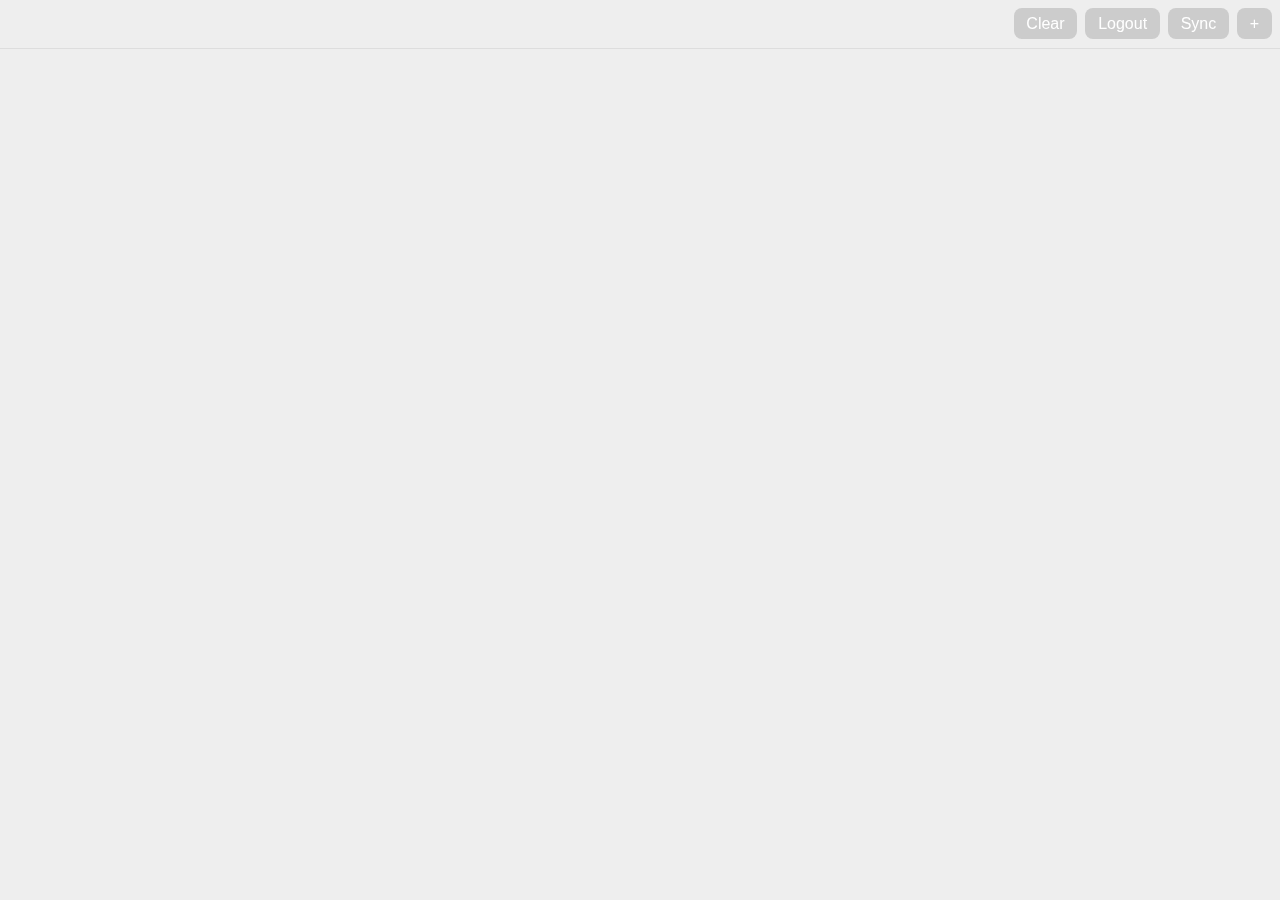
<file: scratch/html5notepad/index.html>
<!DOCTYPE html>
<html lang="en" manifest="cache.manifest.php"> <!-- manifest="cache.manifest.php" --> 
<head>
	<title>Cloud Notepad</title>
	
	<meta charset="utf-8" />
	<!-- <meta http-equiv="pragma" content="no-cache" /> -->

	<meta name="viewport" content="user-scalable=no, width=device-width, initial-scale=1.0, maximum-scale=1.0" />
	<meta name="viewport" content="width=device-width" />   
    <meta name="apple-mobile-web-app-capable" content="yes" />
    <meta name="apple-mobile-web-app-status-bar-style" content="black" />
    
    <link rel="stylesheet" type="text/css" href="js/wysiwym/wysiwym.css" />

	<style>	
		body { font:16px/1.5 arial; background:#eee; margin:0; padding:2em 0; }
		a { text-decoration:none; color:#666; }
		a:hover { color:#000; }
		#entries { position:fixed; padding:1em 0 0 0; left:0; bottom:0; top:1em; float:left; width:100%; }
		#entries nav { margin-top:1em; border-top:1px solid #ddd; }
		#entries a.edit { margin-right:-100em; border-bottom:1px solid #ddd; padding-left:2em; }
		#entries li { position:relative; }
		#entries li:hover { background:#ddd; }
		#entries a.edit:before { content:''; margin:0 -10em -10em -1.3em; display:block; float:left; width:20px; height:13px; background:url('images/icon-doc.png') no-repeat top left; }
		#entries time { float:right; position:absolute; top:0.9em; right:4em; font-size:13px; color:#999; }
		nav ul, nav li { line-height:1.2; display:block; margin:0; padding:0; position:relative; }
		nav a { display:block; padding:0.6em 1em 0.6em 1em; }
		#editor-wrap { display:block; display:block; }
		form {  margin:0 auto; padding:1em 2em; display:none; position:absolute; top:1.9em; left:0; bottom:0; right:0; }
		form input.title { font-family:inherit; font-weight:bold; width:inherit; outline:none; background:transparent; color:#000; border:1px dotted transparent; padding:5px 18px; margin:0; font-size:1em; position:absolute; top:1.3em; left:0; right:0; }
		textarea { width:inherit; color:#333; background:transparent; font:12px/1.6 'Monaco', 'Lucida Console', monospace; outline:none; display:block; margin:0; padding:15px; position:absolute; left:0; right:0; bottom:0; top:35px; border:none; }
		textarea { max-width:580px; } 
		nav a.delete { color:#666; background:#fff; display:none; position:absolute; padding:0.5em; right:1em; top:0.4em; -moz-border-radius:1em; -webkit-border-radius:1em; width:0.6em; height:0.6em; line-height:0.5; text-align:center; }
		nav a.delete:hover { background:#fff; }
		nav li:hover a.delete { display:block; }
		#tools { padding:0.5em 0; position:fixed; line-height:1; top:0; right:0; left:0; z-index:10; }
		#tools a { -webkit-border-radius:0.5em; display:block; float:left; padding:0.36em 0.8em; color:#fff; background:#ccc; text-shadow:none; }
		#tools a:focus { background:#000; }
		#tools a:hover { color:#fff; background:#333; text-shadow:none; }
		#tools li { float:left; margin-right:0.5em; display:block; list-style-type:none; }
		#tools nav { margin-left:0.5em; }
		#inform { display:none; position:fixed; width:10em; padding:0.5em; background:#333; color:#fff; z-index:50; top:0; left:50%; margin-left:-10em; font-size:1em; text-align:center; }
		#tools .clear-localstorage { float:right; }
		#tools #tool-new { float:right; }
		#tools #tool-save { display:none; position:absolute; left:9em; }
		#tools #tool-back { display:none; }
		#tools #tool-sync { float:right; }
		#tools #tool-logout { float:right; }
		#tools #tool-preview { display:none; }
		#credits { position:fixed; bottom:2em; right:2em; float:left; }
		.wysiwym-buttons { position:relative; z-index:30; margin-left:-20px; }
		.wysiwym-help-toggle { display:none; }
		#preview { display:none; position: absolute; z-index:50; padding:5px 10px; border:5px solid #ccc; top:0; left:0; right:0; background:#fff; min-height:70%; }
		#preview nav li { float:right; }
		#preview nav ul { float:right; margin-bottom:-10em; }
		#close-preview a {  }
	</style>
</head>
<body>

<div id="wrap">
	<header id="tools">
		<nav>
			<ul>
				<li id="tool-back"><a href="#index" title="Back">Back</a></li>
				<li id="tool-new"><a href="#new" title="Add New">+</a></li>
				<li id="tool-sync"><a href="#" title="Sync Entries">Sync</a></li>
				<li id="tool-preview"><a href="#preview" title="Preview">Preview</a></li>
				<li id="tool-logout"><a href="#logout" title="Logout">Logout</a></li>
				<li class="clear-localstorage"><a href="#clear" id="clear" title="Clear localStorage">Clear</a></li>
			</ul>
		</nav>
	</header>
	
	<header id="entries">
		<nav>
			<ul><ul>
		</nav>
	</header>
	
	<section id="editor-wrap">
		<form name="editor" id="editor" method="post" action="">
			<input id="entry-id" type="hidden" name="entry-id" value="" />
			<textarea name="entry-content" id="entry-content" placeholder="Content"></textarea>
			<!-- <input type="submit" value="Save" /> -->
		</form>
	</section>
	
	<section id="inform"></section>

	<section id="preview">
		<nav>
			<ul>
				<li id="close-preview"><a href="#close-preview">Close</a></li>
			</ul>
		</nav>
		<div id="preview-content"></div>
	</section>

</div>


<script src="js/jquery.min.js" type="text/javascript"></script>
<script src="js/wysiwym/wysiwym.js" type="text/javascript"></script>
<script src="js/coreyti-showdown/showdown.js" type="text/javascript"></script>
<script src="js/pretty.js" type="text/javascript"></script>


<script type="text/javascript">
jQuery(document).ready(function($) {
	var $index = {};
	
	sync();

	$(window).bind('load hashchange', function () {
    	$('a[href="'+ window.location.hash +'"]').filter(':not(.delete)').trigger('click');
    	console.log($('a[href="'+ window.location.hash +'"]').filter(':not(.delete)'));
    	return false;
	});

	$('textarea').wysiwym(Wysiwym.Markdown, { helpEnabled: false });
	
	$('#entries a.edit').live('click', function(c) {
		//save_entry();
		var $id = $(this).attr('href').replace('#', '');
		var $item = $.parseJSON(localStorage.getItem($id));
		$.each($item, function(key, val) {
			$('#' + key).val(val);
  		});
		$('form').fadeIn();
		$('#tool-save, #tool-back, #tool-preview').show();
		$('#entries, #tool-new').hide();		
	});
	
	$('#entries a.delete').live('click', function(c) {
		if (confirm('Delete "' + $(this).siblings('a').text() + '"?') == true) {
			var $id = $(this).attr('href').replace('#', '');
			localStorage.removeItem($id);
			$index[$id] = { timestamp: 0 };
			localStorage.setItem('index', JSON.stringify($index));
			get_entries();
			if ($('#entry-id').val() == $id) { // we deleted the currently viewed item
				$('#entry-id').val('');
				$('#entry-content').val('');
			}
			sync();
		}
		return false;
	});
	
	$('#tool-new a').click(function(c) {
		$new_id = new Date().getTime() + '';
		$('#entry-id').val($new_id);
		$('#entry-content').val('');
		$('#tool-back').show();
		$('#entries').hide();
		$('form').fadeIn();
	});
	
	$('#tool-back a').click(function() {
		if (window.location.hash !== '#index')
			save_entry();
		get_entries();
		$('form, #tool-back, #tool-preview').hide();
		$('#tool-new, #entries').show();
	});
	
	$('#tool-sync a').click(function() {
		save_entry();
		sync();
	});
	
	var showdown = new Showdown.converter();

	$('#tool-preview a').click(function() {
		var preview_content = showdown.makeHtml($('textarea').val());
		$('#preview-content').html(preview_content);
		$('#preview').fadeIn();
	});
	
	$('#close-preview a').click(function(c) {
		c.preventDefault();
		$('#preview').hide();
	});
		
	$('input, textarea').blur(function() {
		$('form').submit();
	}).focus(function() {
		$('#tool-save').show();
	}).keyup(function(e) {
		if (e.keyCode == 32 || e.keyCode == 13) {
			$('form').submit();
		}
	});
	
	$('form').submit(function() {
		save_entry();
		get_entries();
		return false;
	});
	
	$('#tool-save').click(function(e) {
		e.preventDefault();
		$('form').submit();
		$(this).hide();
	});
	
	function save_entry() {
		var $id = $('#entry-id').val() + '';
		if ($id.length < 1)
			return;
		
		var $title = $('#entry-content').val() + '';
		var $timestamp = new Date().getTime() + ''; // make it a string
		
		$title = showdown.makeHtml($title);
		$title = $($title).text().split('\n\n')[0].substring(0, 20);

		$index[$id] = { timestamp: $timestamp, title: $title }; // set a new version number
		
		console.log('saved:');
		console.log($id);

		localStorage.setItem('index', JSON.stringify($index));
		localStorage.setItem($id, JSON.stringify($('form').formToJSON()));
	}
	
	function sync() {
		if (navigator.onLine) {
			$.post('sync.php', localStorage, function(data) {
				console.log(data);
				localStorage.setItem('index', JSON.stringify(data.index));
				for (k in data.entries) {
					localStorage.setItem(k, JSON.stringify(data.entries[k]));
				}
				inform('Sync Completed!');
				console.log(localStorage);
				get_entries();
			}).error(function() { 
				inform('Sync error'); 
			});
		} else {
			inform("You are offline!");
			get_entries();
		}
	}

	$('#tool-logout a').click(function() {
		$.get('logout.php', null, function() {
			inform('Logout success!');
			$('#wrap').fadeOut('fast');
		}).error(function() { 
			inform('Logout error'); 
		});
		return false;
	});
	
	function get_entries() {
		$index = new Object(JSON.parse(localStorage.getItem('index')));
		if ($index.length < 1)
			$index = {};
		build_entries($index);
	}
	
	function build_entries(data) {
		var $items = [];
		if (data == null) {
			$('#entries ul').html('');
			return;
		}
		$.each(data, function(key, val) {
			var title = val['title'];
			//var timeago = new Date(parseInt(val['timestamp']));
			
			if (title === '')
				title = 'Untitled';
			if (val['timestamp'] !== 0)
				$items.push('<li class="e-' + key + '"><a class="edit" href="#' + key + '">' + title + '</a> <time></time> <a class="delete" href="#' + key + '">-</a></li>');
  		});
  		$('#entries ul').hide().html($items.reverse().join('')).show();
	}
	
	function inform($message) {
		console.log($message);
		$('#inform').html($message).stop().fadeIn().delay(1000).fadeOut('fast');
	}
	
	$('#clear').click(function() {
		localStorage.clear();
		get_entries();
	});

	$.fn.formToJSON = function() {
		var json = {};
		$.map($(this).serializeArray(), function(n, i){
			json[n['name']] = n['value'];
		});
		return json;
	};

});

</script>

<!-- Could Pad HTML5 App by Kaspars Dambis / http://konstruktors.com/cloud-notepad-html5 -->

</body>
</html>
</file>
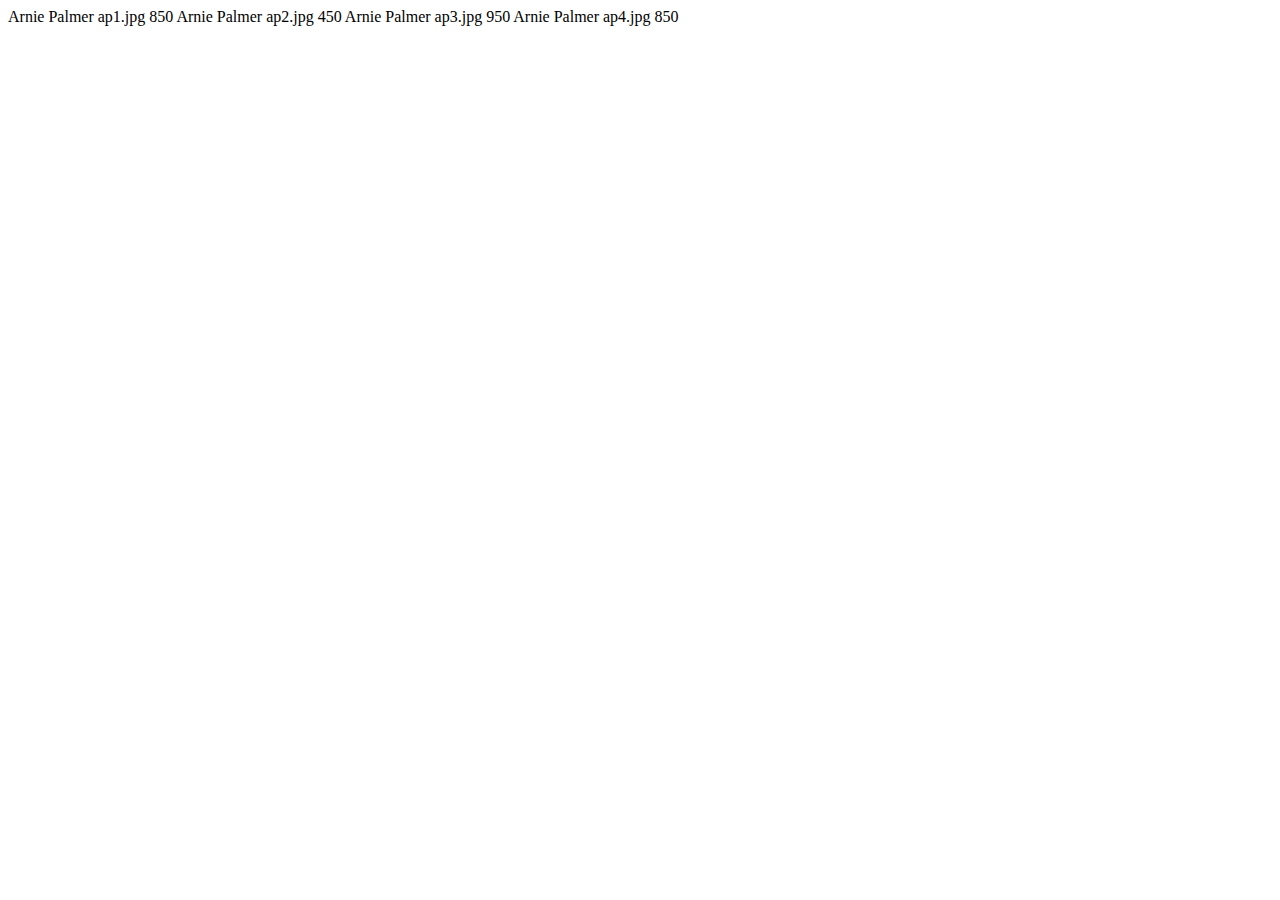
<file: scratch/xml/final/index.htm>
<!doctype html>
<html>
<head>
<meta charset="UTF-8">
<title>Roux Academy: Form Entry</title>
<!--[if lt IE 9]>
<script src="http://html5shiv.googlecode.com/svn/trunk/html5.js"></script>
<![endif]-->
<!--[if lt IE 9]>
<script src="../_scripts/respond.min.js"></script>
<![endif]-->
<!-- <link href="styles/main.css" rel="stylesheet" media="screen, projection"> -->
<meta name="viewport" content="initial-scale=1.0" />
<!-- <link rel="stylesheet" href="styles/base.css" type="text/css"> -->
<script type="text/javascript" src="http://code.jquery.com/jquery-1.10.1.min.js"></script>
<script type="text/javascript">
// $(document).ready(function () {
//     $.ajax({
//         type: "GET",
//         url: "data.xml",
//         dataType: "xml",
//         success: xmlParser
//     });
// });

function xmlParser(xml) {
    $('#load').fadeOut();
    $(xml).find("painting").each(function () {
        $("#container").append('<div class="painting"><img src="images/' + $(this).find("image").text() + '" width="200" height="225" alt="' + $(this).find("title").text() + '" /><br/><div class="title">' + $(this).find("title").text() + '<br/>$' + $(this).find("price").text() + '</div></div>');
        $(".painting").fadeIn(1000);
    });
}
</script>
</head>
<body id="blogPage">
<header class="blogHeader pageHeader">
  <h1>Roux Academy of Art and Design<a href="/index.htm" title="home"></a></h1>
  <nav id="pageNav" class="cf">
    <ul>
      <li><a href="programs/programs.htm" title="programs">Programs</a></li>
      <li><a href="admissions.htm" title="admissions">Admissions</a></li>
      <li><a href="student_portal.htm" title="student portal">Student Portal</a></li>
      <li><a href="campus_portal.htm" title="campus portal">Campus</a></li>
      <li><a href="alumni.htm" title="alumni">Alumni</a></li>
      <li><a href="store/index.php"  title="Roux Academy Store">store</a></li>
      <li><a href="about/about.htm"  title="about Roux Academy">About</a></li>
    </ul>
  </nav>
</header>
<div id="contentWrapper">
  <article id="mainContent">
    <h1>Student Online Exhibition</h1>
    <article class="post">

      <h2>Arnie Palmer's Seaward Exit: Brighton Beach</h2>
      <p>Lorem ipsum dolor sit amet, consectetur adipiscing elit. Praesent non  mauris orci, quis tincidunt sapien. Vestibulum sodales est ut diam  tincidunt non bibendum dui cursus. </p>
    </article>
        <div id="container">
        <div align="center" class="loader"><img src="images/loading.gif" id="load" width="400" height="400" align="absmiddle"/></div>
        </div>
  </article>
  <aside>
    <section class="info">
      <div class="widget">
        <h2>Search</h2>
        <form>
          <input type="search" id="searchField" placeholder="Enter keyword(s)" />
          <input type="submit" name="search" id="search" value="">
        </form>
      </div>
      <div class="widget">
        <h2>Hot Links</h2>
        <ul>
          <li><a href="#">Conference Schedule-At-A-Glance</a></li>
          <li><a href="#">Another Page Title</a></li>
          <li><a href="#">Yet Another Page Title</a></li>
        </ul>
      </div>
      <div class="widget">
        <h2>Archive</h2>
        <ul>
          <li><a href="#">September</a></li>
          <li><a href="#">August</a></li>
          <li><a href="#">July</a></li>
          <li><a href="#">June</a></li>
        </ul>
      </div>
      <div class="widget">
        <h2>Categories</h2>
        <ul>
          <li><a href="#">Conference</a></li>
          <li><a href="#">Events</a></li>
          <li><a href="#">Student Life</a></li>
          <li><a href="#">Zeitgeist</a></li>
        </ul>
      </div>
    </section>
  </aside>
</div>
<footer id="pageFooter" class="cf">
  <nav class="footerNav">
    <section class="col">
      <h3>About Roux Academy</h3>
      <div class="col1">
        <ul>
          <li><a href="_source/mission.htm" title="Our mission">Mission Statement</a></li>
          <li><a href="_source/history.htm" title="school history">School History</a></li>
          <li><a href="_source/accreditation.htm" title="accreditation and affliates">Accreditation &amp; Affiliates</a></li>
          <li><a href="_source/board.htm" title="board members">Board Members</a></li>
        </ul>
      </div>
      <div class="col2">
        <ul>
          <li><a href="_source/faculty.htm" title="faculty and staff">Faculty &amp; Staff</a></li>
          <li><a href="_source/visiting_professors.htm" title="visiting professors">Visiting Professors</a></li>
          <li><a href="_source/museum.htm" title="Maribielle Roux Museum">Marbielle Roux Museum</a></li>
          <li><a href="_source/directions.htm" title="directions">Map &amp; Directions</a></li>
        </ul>
      </div>
    </section>
    <section class="col">
      <h3>Admissions &amp; Programs</h3>
      <div class="col1">
        <ul>
          <li><a href="_source/degrees.htm" title="Degree programs">Degree Programs</a></li>
          <li><a href="_source/catalog.htm" title="course catalog">Course Catalog</a></li>
          <li><a href="_source/fine_art.htm" title="fine art programs">Fine Art Programs</a></li>
          <li><a href="_source/design.htm" title="design concentration">Design Concentration</a></li>
        </ul>
      </div>
      <div class="col2">
        <ul>
          <li><a href="_source/fashion.htm" title="fashion program">Fashion Program</a></li>
          <li><a href="_source/product_design.htm" title="product design">Product Design</a></li>
          <li><a href="_source/continuing_ed.htm" title="Continuing Education">Continuing Education</a></li>
          <li><a href="_source/financial_aid.htm" title="tuition and financial aid">Tuition &amp; Financial Aid</a></li>
        </ul>
      </div>
    </section>
    <section class="col">
      <h3>Student Resources</h3>
      <div class="col1">
        <ul>
          <li><a href="campus.htm" title="Campus information">Campus Information</a></li>
          <li><a href="housing.htm" title="student housing">Student Housing</a></li>
          <li><a href="contact.htm" title="transcript request">Transcript Request</a></li>
          <li><a href="applying.htm" title="application process">Application Process</a></li>
        </ul>
      </div>
      <div class="col2">
        <ul>
          <li><a href="portfolio_review.htm" title="portfolio review">Portfolio Review</a></li>
          <li><a href="conselling.htm" title="career counselling">Career Counselling</a></li>
          <li><a href="internships.htm" title="internship programs">Internship Programs</a></li>
          <li><a href="student_portal.htm" title="student portal login">Student Portal Login</a></li>
        </ul>
      </div>
    </section>
  </nav>
  <p>&copy;Copyright  Roux Academy of Art &amp; Design.  All rights reserved. <a href="_source/privacy.htm" title="privacy statement">Privacy Statement</a> |<a href="_source/legal.htm" title="legal terms"> Legal Terms and Conditions</a> |<a href="_source/disclosures.htm" title="student outcomes and disclosures"> Student Outcomes/Disclosures</a></p>
</footer>
<script type="text/javascript">
request = new XMLHttpRequest();
request.open('GET', 'data.xml', true);

request.onload = function() {
  if (request.status >= 200 && request.status < 400){
    // Success!
     resp = request.responseText;
     document.body.innerHTML=resp;
     console.log("hey");
  } else {
    // We reached our target server, but it returned an error

  }
};

request.onerror = function() {
  // There was a connection error of some sort
};

request.send();
</script>
</body>
</html>
</file>
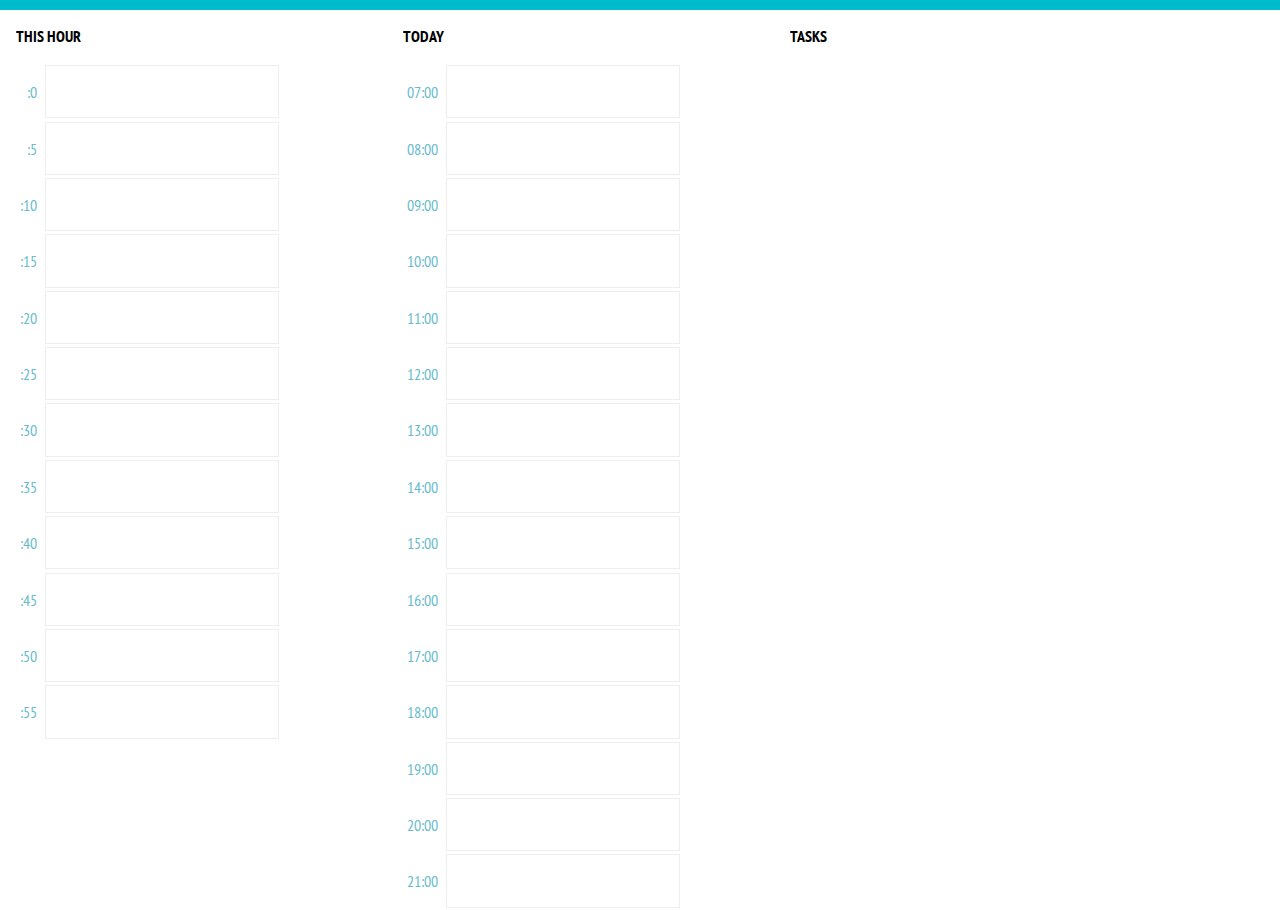
<file: index-5-1.html>
<!-- CODEZ! U looked at em! PUBLIC DOMAIN CC0 -->
<!DOCTYPE HTML>
<html lang="en-US">
<head>
    <meta charset="UTF-8">
    <title>skedu</title>
    <link rel="stylesheet" href="style.css" />
    <link href='http://fonts.googleapis.com/css?family=PT+Sans|PT+Sans+Narrow:700,400' rel='stylesheet' type='text/css'>
    <script type="text/javascript" src="https://js.simperium.com/v0.1/"></script>
    
	<script type="text/javascript" src="js/EventHelpers.js"></script>
	<script type="text/javascript" src="js/DragDropHelpers.js"></script>
</head>
<body>
    <div id="hourbox">
    <h1>THIS HOUR</h1>
    </div>
    
    <div id="todaybox">
    <h1>TODAY</h1>
    </div>
    
    <div id="todobox">
      <h1>TASKS</h1>
      <ul id="todoList">
      </ul>
    </div>
    <div id="sync">
      sync
    </div>
    
   <script type="text/javascript" src="add.js"></script>
   <script type="text/javascript" src="save.js"></script>
   <script type="text/javascript" src="drag.js"></script>
<!-- 	<script type="text/javascript" src="sync.js"></script>-->
   
</body>
</html>
</file>
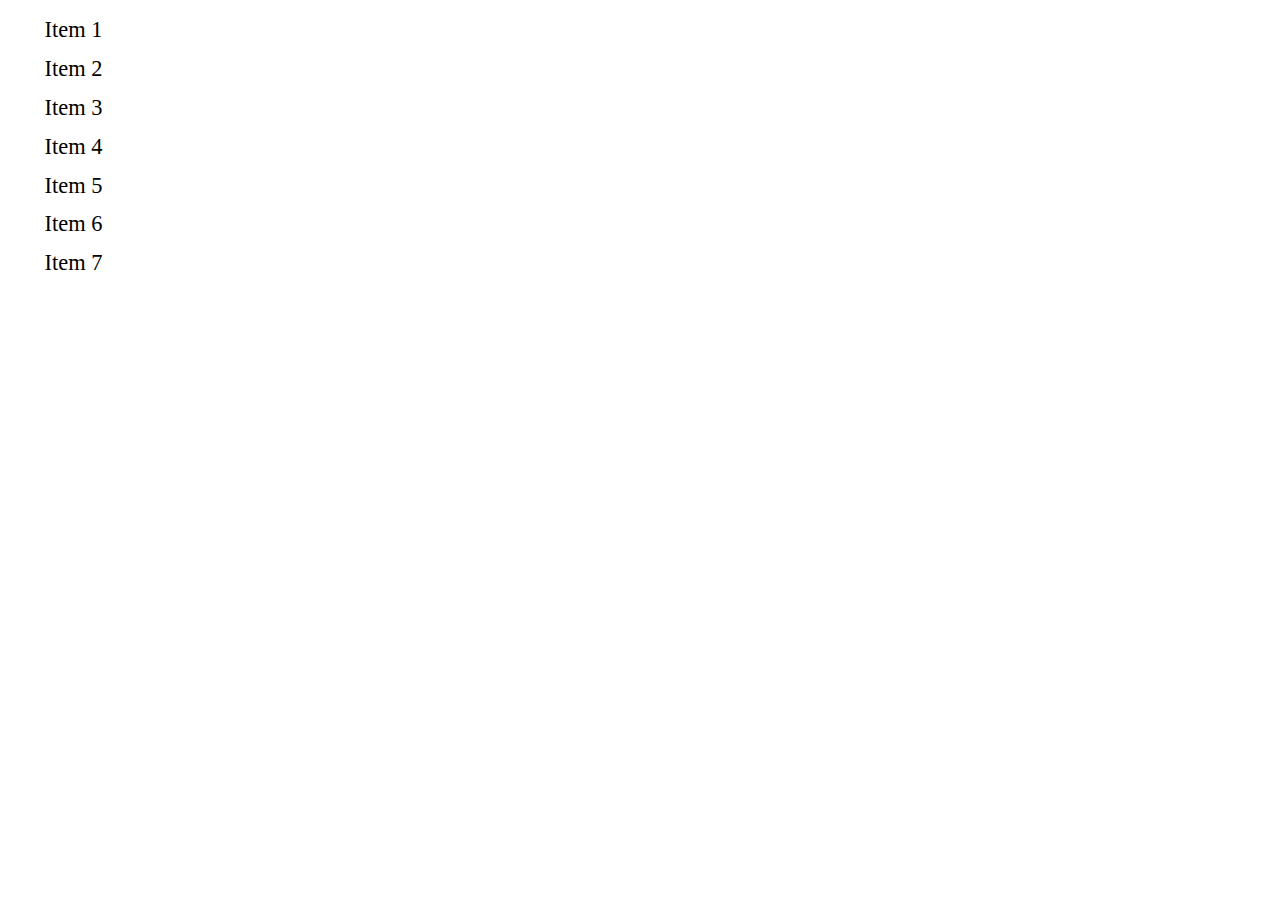
<file: scratch/index-1.html>
<!doctype html>
<html lang="en">
<head>
  <meta charset="utf-8">
  <title>jQuery UI Sortable - Default functionality</title>

  <script type="text/javascript" src="jquery/jquery.js"></script>
  <script type="text/javascript" src="jquery/jquery-ui.js"></script>  
  <style>
  #sortable { list-style-type: none; margin: 0; padding: 0; width: 60%; }
  #sortable li { margin: 0 3px 3px 3px; padding: 0.4em; padding-left: 1.5em; font-size: 1.4em; height: 18px; }
  #sortable li span { position: absolute; margin-left: -1.3em; }
  </style>
  <script>
  $(function() {
    $( "#sortable" ).sortable();
  });
  </script>
</head>
<body>
 
<ul id="sortable">
  <li class="ui-state-default">Item 1</li>
  <li class="ui-state-default">Item 2</li>
  <li class="ui-state-default">Item 3</li>
  <li class="ui-state-default">Item 4</li>
  <li class="ui-state-default">Item 5</li>
  <li class="ui-state-default">Item 6</li>
  <li class="ui-state-default">Item 7</li>
</ul>
 
 
</body>
</html>
</file>
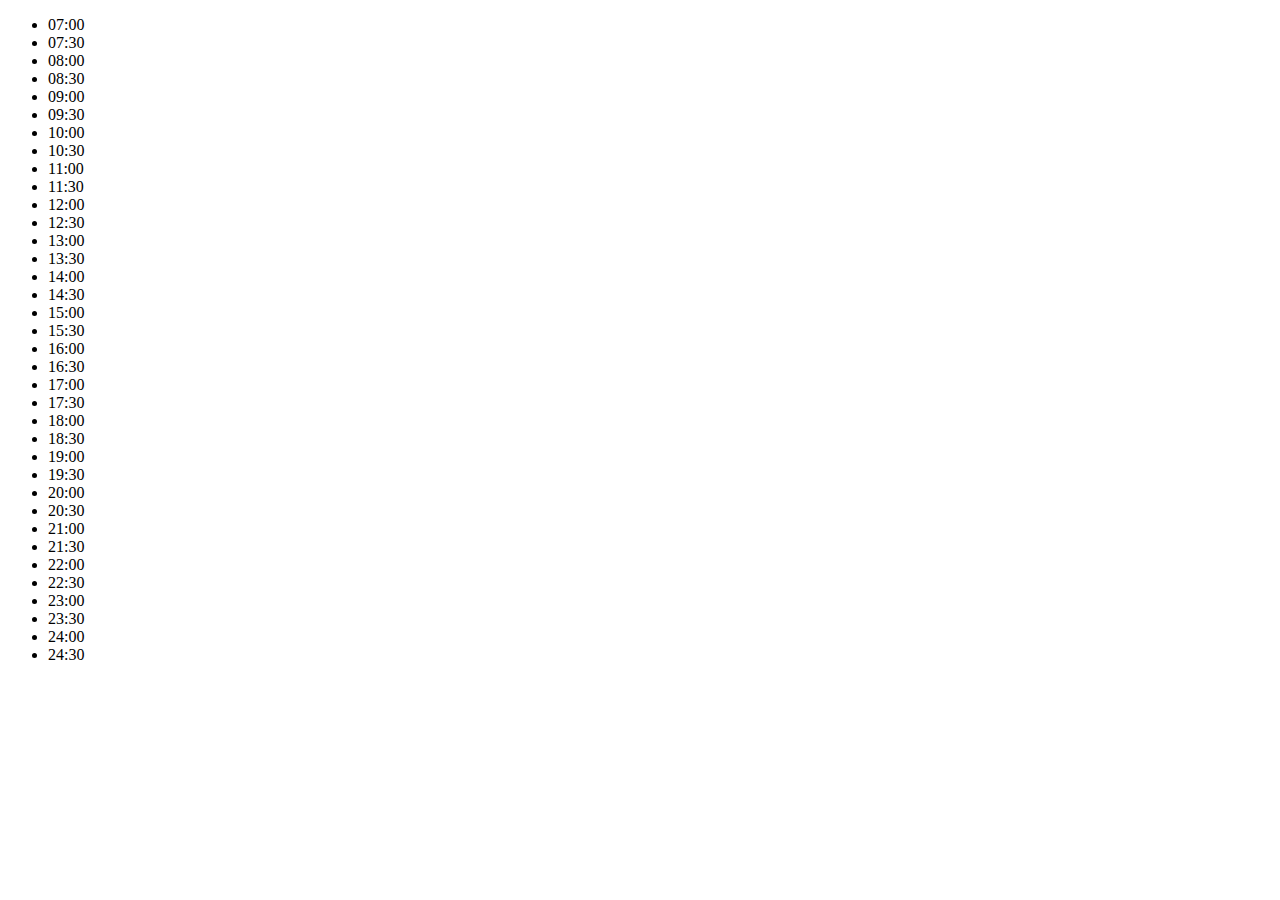
<file: scratch/index-2.html>
<!doctype html>
<html lang="en">
<head>
  <meta charset="utf-8">
  <title>jQuery UI Sortable - Connect lists</title>

  <script type="text/javascript" src="jquery/jquery.js"></script>
  <script type="text/javascript" src="jquery/jquery-ui.js"></script>  

  <style>
/*  body {
    counter-reset:time 6;
  }


  ul {
    float:left;
    border: 1px solid #eee;
    min-height: 20px;
    list-style-type: none;
    margin: 0;
    padding:0;
    width: 120px;
  }
li {
    border: 1px solid #eee;
    min-height: 20px;
  }
*/
  </style>
  <script>
  // $(function() {
  //   $( "#sortable1, .sortable2" ).sortable({
  //     connectWith: ".connectedSortable",
  //
  //   });
  // });
  </script>
</head>
<body>
 
<!-- <ul id="sortable1" class="connectedSortable">
  <li>Item 1</li>
  <li>Item 2</li>
  <li>Item 3</li>
  <li>Item 4</li>
  <li>Item 5</li>
</ul>
  -->
	<div id="schedule">
		<ul>
			<li>hi</li>
		</ul>
	</div>
<!-- <ul>
  <li class="connectedSortable sortable2"></li>
  <li class="connectedSortable sortable2"></li>
  <li class="connectedSortable sortable2"></li>
  <li class="connectedSortable sortable2"></li>

</ul> -->
<script>
var schedule = document.getElementById("schedule");

function displayTimeList() {
	var times ='';
	for (i = 7; i<=9;i++){
		times += '<li>0'+parseInt(i)+':00</li>';
		times += '<li>0'+parseInt(i)+':30</li>';
		
	}
	for (i = 10; i<=24;i++){
		times += '<li>'+parseInt(i)+':00</li>';
		times += '<li>'+parseInt(i)+':30</li>';
		
	}
	var timeTable = '<ul>'+times+'</ul';
	return timeTable
	
}
function init(){
	
	schedule.innerHTML = displayTimeList();

    if (!resume()) {
    }
}

init();
</script>
 
</body>
</html>
</file>
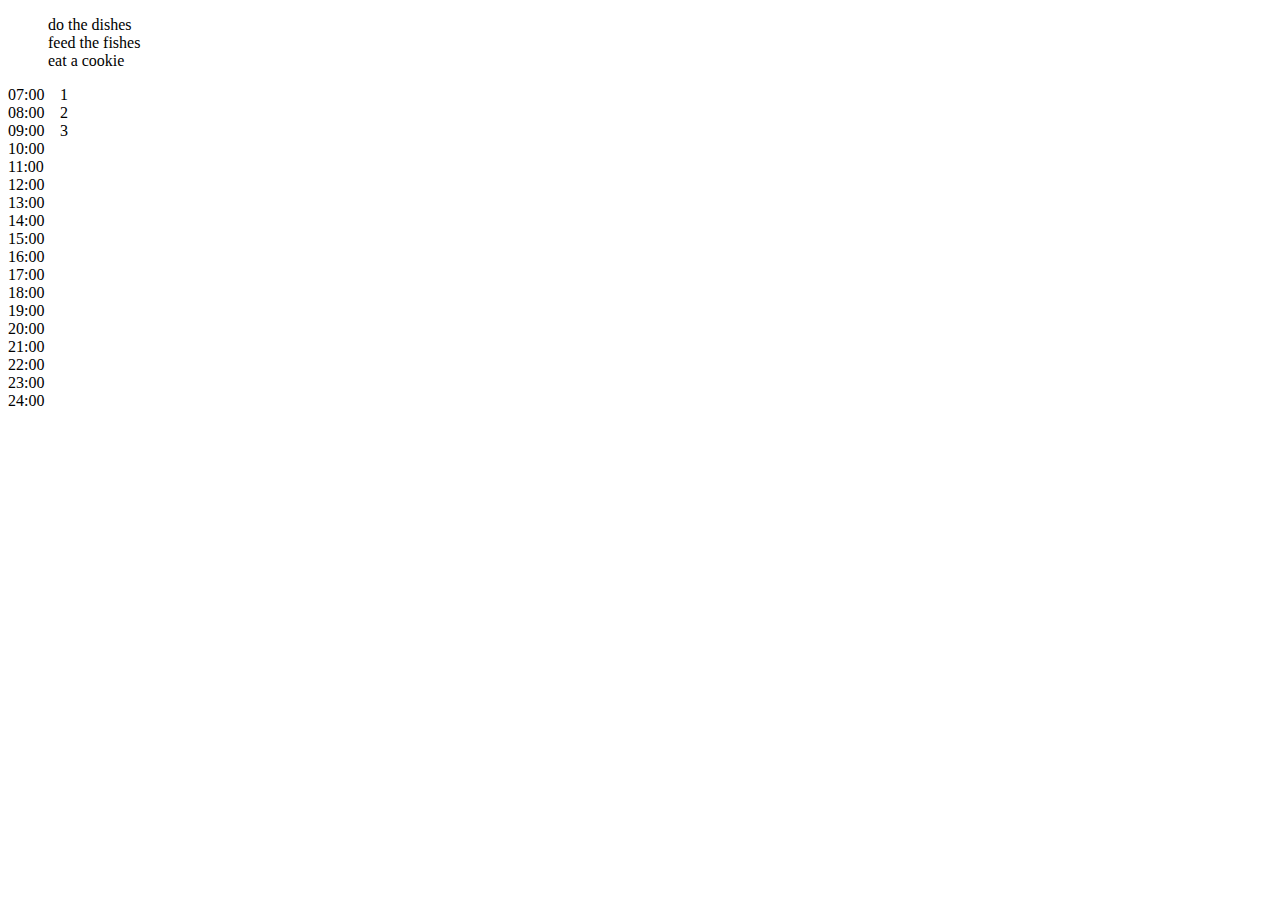
<file: scratch/index-5.html>
<!DOCTYPE HTML>
<html lang="en-US">
<head>
    <meta charset="UTF-8">
    <title></title>
    <style type="text/css">
    /* Prevent the text contents of draggable elements from being selectable. */
    [draggable] {
      -moz-user-select: none;
      -khtml-user-select: none;
      -webkit-user-select: none;
      user-select: none;
      /* Required to make elements draggable in old WebKit */
      -khtml-user-drag: element;
      -webkit-user-drag: element;
    }
    .over {
      background:#999;
    }
    li {
      list-style-type:none;
      width:200px;
    }
    #schedule ol, #schedule ul {
      display:inline-block;
      margin:0;
      padding:0;
      vertical-align:top;
    }
    #schedule ol {
      width:3em;
    }
  </style>
</head>
<body>
    <ul>
      <li draggable>do the dishes</li>
      <li draggable>feed the fishes</li>
      <li draggable>eat a cookie</li>
    </ul>
    
    <div id="schedule">

    
    <ul>
      <li draggable>1</li>
      <li draggable>2</li>
      <li draggable>3</li>
    </ul>
  </div>
   <script type="text/javascript" src="script-5.js"></script>
</body>
</html>
</file>
<file: scratch/html5notepad/js/wysiwym/wysiwym.css>
/*-------------------------------------------------------------
 * Styles for Wysiwym Buttons
 *------------------------------------------------------------- */
div.wysiwym-buttons {
  height: 18px;
}
div.wysiwym-buttons div.button {
  float: left;
  background-image: url(buttons.light.png);
  background-repeat: repeat-x;
  background-position: 0px 0px;
  border-right: 1px solid #aaa;
}
div.wysiwym-buttons div.button.first {
  border-top-left-radius: 3px;
  border-bottom-left-radius: 3px;
  -webkit-border-top-left-radius: 3px;
  -webkit-border-bottom-left-radius: 3px;
  -moz-border-radius-topleft: 3px;
  -moz-border-radius-bottomleft: 3px;
}
div.wysiwym-buttons div.button.last {
  border-right: 0px;
  border-top-right-radius: 3px;
  border-bottom-right-radius: 3px;
  -webkit-border-top-right-radius: 3px;
  -webkit-border-bottom-right-radius: 3px;
  -moz-border-radius-topright: 3px;
  -moz-border-radius-bottomright: 3px;
}
div.wysiwym-buttons div.button span.wrap {
  display: block;
  height: 18px;
}
div.wysiwym-buttons div.button span.text {
  padding: 0px 4px;
  color: #555;
  font-size: 12px;
  font-weight: bold;
  line-height: 16px;
  cursor: default;
  user-select: none;
  -khtml-user-select: none;
  -moz-user-select: none;
  -o-user-select: none;
  -webkit-user-select: none;
}

/*--- Disable Text for all known button types ---*/
div.wysiwym-buttons div.button.bold span.text { display: none; }
div.wysiwym-buttons div.button.italic span.text { display: none; }
div.wysiwym-buttons div.button.link span.text { display: none; }
div.wysiwym-buttons div.button.bulletlist span.text { display: none; }
div.wysiwym-buttons div.button.numberlist span.text { display: none; }
div.wysiwym-buttons div.button.quote span.text { display: none; }
div.wysiwym-buttons div.button.code span.text { display: none; }

/*--- Button Image Offsets (Default) ---*/
div.wysiwym-buttons div.button.bold span.wrap { width: 22px; background-image: url(buttons.light.png); background-position: -1px -54px; }
div.wysiwym-buttons div.button.italic span.wrap { width: 22px; background-image: url(buttons.light.png); background-position: -1px -81px; }
div.wysiwym-buttons div.button.link span.wrap { width: 22px; background-image: url(buttons.light.png); background-position: -1px -106px; }
div.wysiwym-buttons div.button.bulletlist span.wrap { width: 22px; background-image: url(buttons.light.png); background-position: -1px -132px; }
div.wysiwym-buttons div.button.numberlist span.wrap { width: 22px; background-image: url(buttons.light.png); background-position: -2px -158px; }
div.wysiwym-buttons div.button.quote span.wrap { width: 22px; background-image: url(buttons.light.png); background-position: -1px -184px; }
div.wysiwym-buttons div.button.code span.wrap { width: 22px; background-image: url(buttons.light.png); background-position: -1px -211px; }

/*--- Button Images Offsets (Hover) ---*/
div.wysiwym-buttons div.button:hover { background-position: 0px -30px; }
div.wysiwym-buttons div.button.bold:hover span.wrap { background-position: -27px -54px; }
div.wysiwym-buttons div.button.italic:hover span.wrap { background-position: -27px -81px; }
div.wysiwym-buttons div.button.link:hover span.wrap { background-position: -27px -106px; }
div.wysiwym-buttons div.button.bulletlist:hover span.wrap { background-position: -27px -132px; }
div.wysiwym-buttons div.button.numberlist:hover span.wrap { background-position: -28px -158px; }
div.wysiwym-buttons div.button.quote:hover span.wrap { background-position: -27px -184px; }
div.wysiwym-buttons div.button.code:hover span.wrap { background-position: -27px -211px; }


/*-------------------------------------------------------------
 * Styles for Wysiwym Help
 *------------------------------------------------------------- */
a.wysiwym-help-toggle {
  float: left;
  font-size: 10px;
  line-height: 18px;
}
div.wysiwym-help {
  clear: left;
  float: left;
  padding: 0px 5px;
  line-height: 18px;
  font-size: 10px;
  background-color: #eee;
  border-radius: 4px;
  -moz-border-radius: 4px;
  -webkit-border-radius: 4px;
}
div.wysiwym-help td,
div.wysiwym-help th {
  color: #666;
  border-bottom: 1px dotted #ddd;
}

div.wysiwym-help tr:last-child td,
div.wysiwym-help tr:last-child th {
  border-width: 0px;
}
div.wysiwym-help th {
  padding-right: 10px;
  text-align: left;
  color: #777;
}
</file>
<file: scratch/xml/final/styles/main.css>
/* CSS Document */

/*copyright lynda.com 2012
feel free to use these styles as you wish
attribution would be nice, but not required
*/

/* roux academy color palette
#FBAE2C     rgb(251, 174, 44)  ORANGE
#B683BA      rgb(182, 131, 186)  LIGHT LAVENDER
#A858A3    rgb(168, 88, 163)  DARK LAVENDER
#0263AE    rgb(173, 169, 130)  DARK TAN
#D8D5BC   rgb(2, 99, 174)  DARK BLUE
#F9E482   rgb(249, 228, 130)  LIGHT YELLOW
#BFBFBF rgb(191, 191, 191) LIGHT GRAY
#414042    rgb(65, 64, 66)  DARK GRAY
*/
/*Font declarations*/
@font-face {
    font-family: 'Bitter';
    src: url('fonts/Bitter-Regular-webfont.eot');
    src: url('fonts/Bitter-Regular-webfont.eot?#iefix') format('embedded-opentype'),
         url('fonts/Bitter-Regular-webfont.woff') format('woff'),
         url('fonts/Bitter-Regular-webfont.ttf') format('truetype'),
         url('fonts/Bitter-Regular-webfont.svg#BitterRegular') format('svg');
    font-weight: normal;
    font-style: normal;
}
@font-face {
    font-family: 'Bitter';
    src: url('fonts/Bitter-Italic-webfont.eot');
    src: url('fonts/Bitter-Italic-webfont.eot?#iefix') format('embedded-opentype'),
         url('fonts/Bitter-Italic-webfont.woff') format('woff'),
         url('fonts/Bitter-Italic-webfont.ttf') format('truetype'),
         url('fonts/Bitter-Italic-webfont.svg#BitterItalic') format('svg');
    font-weight: normal;
    font-style: italic;
}
@font-face {
    font-family: 'Bitter';
    src: url('fonts/Bitter-Bold-webfont.eot');
    src: url('fonts/Bitter-Bold-webfont.eot?#iefix') format('embedded-opentype'),
         url('fonts/Bitter-Bold-webfont.woff') format('woff'),
         url('fonts/Bitter-Bold-webfont.ttf') format('truetype'),
         url('fonts/Bitter-Bold-webfont.svg#BitterBold') format('svg');
    font-weight: bold;
    font-style: normal;
}
@font-face {
    font-family: 'DroidSans';
    src: url('fonts/DroidSans-webfont.eot');
    src: url('fonts/DroidSans-webfont.eot?#iefix') format('embedded-opentype'),
         url('fonts/DroidSans-webfont.woff') format('woff'),
         url('fonts/DroidSans-webfont.ttf') format('truetype'),
         url('fonts/DroidSans-webfont.svg#DroidSansRegular') format('svg');
    font-weight: normal;
    font-style: normal;
}
@font-face {
    font-family: 'DroidSans';
    src: url('fonts/DroidSans-Bold-webfont.eot');
    src: url('fonts/DroidSans-Bold-webfont.eot?#iefix') format('embedded-opentype'),
         url('fonts/DroidSans-Bold-webfont.woff') format('woff'),
         url('fonts/DroidSans-Bold-webfont.ttf') format('truetype'),
         url('fonts/DroidSans-Bold-webfont.svg#DroidSansBold') format('svg');
    font-weight: bold;
    font-style: normal;
}
/*Global styles -----------------------------------------------------------------------------------------------------------*/

/*limited reset*/
html, body, div, section, article, aside, header, hgroup, footer, nav, h1, h2, h3, h4, h5, h6, p, blockquote, address, time, span, em, strong, img, ol, ul, li, figure, canvas, video, th, td, tr {
	margin: 0;
	padding: 0;
	border: 0;
	vertical-align:baseline;
	font: inherit;
}

/*html5 display rule*/
address, article, aside, canvas, details, figcaption, figure, footer, header, hgroup, nav, menu, nav, section, summary {
	display: block;
}
html {
	background: rgb(65, 64, 66);
}
body {
	font: 100% DroidSans, Arial, Helvetica, sans-serif;
	line-height: 1.5;
	font-weight:normal;
	font-style:normal;
}
article {
	clear: both;
	margin-bottom: 3px;
}
a {
	color: white;
	text-decoration: none;
}
a:hover {
	background: url("../images/diag_pattern.png");
}
p {
	margin-bottom: 1em;
}
strong {
	font-weight: bold;
}
em {
	font-style: italic;
}
/* Global classes */

/*micro-clearfix by Nicolas Gallagher http://nicolasgallagher.com/micro-clearfix-hack/*/
/* For modern browsers */
.cf:before,
.cf:after {
    content:"";
    display:table;
}
.cf:after {
    clear:both;
}
/* For IE 6/7 (trigger hasLayout) */
.cf {
    zoom:1;
}
.cr {
	clear: right;
}
.cl {
	clear: left;
}
.cb {
	clear: both;
}
.nrm {
	margin-right: 0;
}
.orange {
	text-transform: uppercase;
	color: rgb(251, 174, 44);
	font-weight: bold;
}
.blue {
	text-transform: uppercase;
	color: rgb(2, 99, 174);
	font-weight: bold;
}
.lavender {
	text-transform: uppercase;
	color: rgb(168, 88, 163);
	font-weight: bold;
}
.more {
	display: block;
}
/*layout styles*/ 
body {
	width: 960px;
	position: relative;
	margin: 0 auto;
}
article#mainContent {
	float: left;
	background: white;
	width: 607px;
	margin-top: 3px;
	padding: 16px;
}
article#spotlight {
	margin-bottom: 0;
}
aside {
	float: right;
	width: 318px;
}
footer {
	clear: both;
}

/*Header styles*/
.pageHeader h1{
	width: 160px;
	height: 150px;
	text-indent: -9000em;
	position: absolute;
	top: 0px;
	left: 0px;
	background: black url("../images/ralogo.png") no-repeat;
	z-index: 5;
	margin: 0;
}
.pageHeader h1 a {
	display: block;
	width: 160px;
	height: 150px;
	margin: 0;
}

/*Nav styles*/
.pageHeader nav {
	background: rgba(35, 31, 32, .8);
	height: 45px;
	width: 800px;
	position: absolute;
	top: 0px;
	left: 160px;
}
.pageHeader ul {
	list-style: none;
	margin-left: 32px;
}
.pageHeader li {
	float: left;
	margin-right: 55px;
}
.pageHeader a {
	color: white;
	text-decoration: none;
	line-height: 45px;
	font-size: .9em;
	text-transform: lowercase;
}
.pageHeader a:hover {
	color: rgb(251, 174, 44);
	background: none;
}
/*page-specific header styles*/
.homeHeader {
	height: 388px;
	background: url("../images/main_back.jpg") no-repeat;
}
.programHeader {
	height: 192px;
	background: url("../images/design.jpg") no-repeat;
}
.aboutHeader {
	height: 192px;
	background: url("../images/accent2.jpg") no-repeat;
}
.graphicHeader {
	height: 192px;
	background: url("../images/accent3.jpg");
}
.requestHeader {
	height: 192px;
	background: url("../images/accent1.jpg") no-repeat;
}
.errorHeader {
	height: 192px;
	background: url("../images/accent4.jpg") no-repeat;
}
.blogHeader {
	height: 192px;
	background: url("../images/blog_header01.jpg") no-repeat;
}
p.branding {
	background: rgba(35, 31, 32, .8);
	text-align: right;
	margin-top: 32px;
	width: 200px;
	padding: 1.2em 1em;
	color: white;
	float: right;
	font-family: Bitter, Georgia, Times, "Times New Roman", serif;
	font-size: 1.27em;
	line-height: 1.6;
}
p.branding a {
	color: rgb(249, 228, 130);
	line-height: normal;
	text-transform: capitalize;
}
/*info section styles*/
section.info {
	width: 318px;
	margin: 3px 3px 0 0;
	float: left;
	/* [disabled]background: white; */
}
section.info h2 {
	color: white;
	background: url("../images/diag_pattern.png");
	line-height: 45px;
	padding-left: .6em;
	font-family: Bitter, Georgia, Times, "Times New Roman", serif;
	font-size: 1.6em;
	font-weight: 100;
}
section.info img {
	display: block;
	margin: 0 auto 2em;
}
section.info p, section.info ul {
	margin: 0 1.2em 1em;
	list-style: none;
}
section.info li {
	margin-bottom: .8em;
	font-size: .9em;
}
section.info li a {
	display: block;
	background-color: #FBAE2C;
}
section.info li a:hover {
	/* [disabled]background: url("../images/diag_pattern.png"); */
}

section.info .date {
	font-weight: bold;
	color: white;
	display: block;
}
section.info ul {
	margin-top: 16px;
}
/*collapsible  containers*/
section.condense {
	max-height: 308px;
	overflow: hidden;
	position: relative;
	-webkit-transition: max-height 0.75s ease 0s;
	-moz-transition: max-height 0.75s ease 0s;
	-ms-transition: max-height 0.75s ease 0s;
	-o-transition: max-height 0.75s ease 0s;
	transition: max-height 0.75s ease 0s;
}
section.condense:hover {
	max-height: 999px;
}
section.condense:after {
	content: " ";
	background: url("../images/hover.png") no-repeat right top;
	width: 30px;
	height: 45px;
	position: absolute;
	right: 0px;
	top: 0px;
}
section.condense:hover:after {
	background-position: right bottom;
}
/*specific container styles*/
section.spotlight {
	background: rgb(168, 88, 163);
}
section.show {
	background: rgb(251, 174, 44);
}
section.events {
	background: rgb(2, 99, 174);
	margin-right: 0;
}
section.alumni, section.academic {
	background: rgb(251, 174, 44);
	margin-right: 0;
}
section.connect {
	/* [disabled]background: rgb(168, 88, 163); */
	margin-right: 0;
}
.connect ul {
	list-style: none;
	margin: 0;
}
section.connect li {
	float: left;
	margin: 16px 0;
	margin-right: 32px;
}
.connect li a{
	display: block;
	width: 45px;
	height: 45px;
	text-indent: -999em;
}
.connect li:last-child  {
	margin-right: 0;
}
a.twitter {
	background: url("../images/icon_twitter.png") no-repeat;
}
a.google {
	background: url("../images/icon_google.png") no-repeat;
}
a.facebook {
	background: url("../images/icon_facebook.png") no-repeat;
}
a.linked {
	background: url("../images/icon_linked.png") no-repeat;
}
section.find {
	background: rgb(2, 99, 174);
	margin-right: 0;
}
section.find a:hover {
	color: rgb(251, 174, 44);
}
/*main article styles*/
article h1 {
	font-family: Bitter, Georgia, "Times New Roman", Times, serif;
	font-weight: bold;
	font-size: 2.8em;
	color: rgb(168, 88, 163);
	margin-bottom: .5em;
}
article h2 {
	font-family: Bitter, Georgia, Times, "Times New Roman", serif;
	font-size: 1.5em;
	color: rgb(65, 64, 66);
	margin-bottom: .5em;
	clear: both;
}
article h3 {
	font-family: Bitter, Georgia, Times, "Times New Roman", serif;
	font-size: 1.2em;
	color: rgb(251, 174, 44);
	font-weight: bold;
	margin-bottom: 0;
}
article a {
	color: rgb(2, 99, 174);
}
article a:hover {
	color: rgb(251, 174, 44);
}
article .more {
	color: rgb(2, 99, 174);
	text-align: right;
	font-weight: bold;
}
article a.more:hover {
	color: rgb(251, 174, 44);
	background: none;
}
#mapCanvas {
	border: 2px solid rgb(65,61,62);
	margin-bottom: 2em;
}
.address {
	float: right;
}
ul.links {
	list-style: none;
	margin: 0;
	padding 0;
}
ul.links li {
	margin-bottom: 1em;
}
/*table styles*/
article table {
	width: 100%;
	border-collapse: collapse;
	border: 3px solid white;
	margin-bottom: 1em;
}
article th {
	background: rgb(65, 62, 61);
	color: white;
	padding: .6em 1em .3em;
	text-align: left;
	border-bottom: 3px solid white;
}
article th:first-child {
	width: 75%;
}
article tr {
	background: rgb(251, 174, 44);
	vertical-align: central;
}
article tr:nth-child(even) {
	background: rgb(249, 228, 130);
}
article td {
	border-left: 3px solid white;
	padding: .4em 1em;
}
article td:nth-child(even) {
	font-weight: bold;
	text-align: center;
}
/*spotlight gallery styles */
img.student {
	display: block;
	float: right;
}
div.student {
	background: white;
	width: 670px;
	height: 125px;
	padding: 65px 32px 0 0;
	text-align: right;
	margin-bottom: 3px;
}
div.student h1 {
	margin-bottom: .2em;
}
div.student p {
	color: rgb(191, 191, 191);
	text-transform: uppercase;
	font-size: 1.5em;
}
div.artwork {
	float: left;
	margin-right: 3px;
	margin-bottom: 3px;
	background: rgb(120, 120, 120);
	padding: 12px 12px 0 12px;
}
div.nrm {
	margin-right: 0;
}
div.artwork img {
	display: block;
	margin: 0;
	padding: 0;
}
div.artwork p {
	line-height: 32px;
	background: url("../images/diag_pattern.png");
	color: white;
	font-size: .8em;
	text-align: right;
	padding: 0;
	margin:0;
}
p.statement {
	background: rgb(251, 174, 44);
	color: white;
	width: 475px;
	height: 175px;
	margin: 0;
	float: left;
	padding: 16px;
	font-size: .9em;
	line-height: 1.7;
}
p.quote {
	font-family: Bitter, Georgia, "Times New Roman", Times, serif;
	font-size: 1.58em;
	line-height: 1.6;
	padding: 16px;
	background: white;
	float: left;
	width: 285px;
	height: 368px;
	text-align: center;
	margin-bottom: 0;
	color: rgb(120, 120, 120);
}
/*form styles*/
fieldset {
	border: none;
	border-bottom: 1px solid rgb(2, 99, 174);
	margin-bottom: 1em;
	width: 486px;
}
fieldset:last-child {
	border: none;
}
legend {
	font-family: Bitter, Georgia, "Times New Roman", Times, serif;
	font-size: 1.4em;
	color: rgb(251, 174, 44);
}
form {
	margin-top: 2em;
	text-align: right;
	margin-right: 80px;
}
form ul {
	list-style: none;
	padding: 0;
	margin: 0;
}
form li {
	margin: 0;
	margin-bottom: 1em;
	padding: 0;
	font-size: .9em;
}
.study li {
	margin-bottom: 2em;
}
li.group {
	margin-bottom: 0;
	font-weight: bold;
	font-size: .8em;
}
label.text {
	display: block;
}
input,
input[type="text"], input[type="email"], input[type="search"],textarea, select {
	border: none;
	background-color: rgb(249, 228, 130);
	padding: .5em;
	font-size: 1em;
}
#blogPage input[type="search"] {
	width: 246px;
	margin-left: 1em;
	margin-top: 1em;
}
textarea {
	height: 128px;
}
input:focus, textarea:focus {
	border: 2px solid rgb(168, 88, 163);
}
input[type="submit"] {
	background: url("../images/search.png") no-repeat center center;
	border: none;
	cursor: pointer;
	width: 35px;
	height: 35px;
	padding: 0;
	margin-top: -10px;
	vertical-align: bottom;
}
select {
	width: 328px;
}
select[multiple]{
	height: 162px;
}
/*footer styles	*/
footer#pageFooter {
	background: rgb(249, 228, 130);
	color: rgb(65, 64, 66);
	padding: 32px 0 16px;
}
footer h3 {
	font-family: Bitter, Georgia, Times, "Times New Roman", serif;
	text-transform: uppercase;
	font-size: 1em;
	text-align: center;
	margin-bottom: 1em;
}
footer p {
	font-size: .7em;
	text-align: center;
	clear: both;
}
footer p a{
	color: rgb(65, 64, 66);
	text-decoration: underline;
}
footer ul a{
	color: rgb(65, 64, 66);
}
footer a:hover {
	color: rgb(2, 99, 174);
}
footer .col {
	float: left;
	width: 286px;
	border-right: 2px solid rgba(191, 191, 191, .8);
	margin-bottom: 1em;
	padding-left: 32px;
}
footer .col:last-child {
	border: none;
}
footer ul {
	list-style: none;
	margin: 0;
	padding: 0;
	font-size: .6em;
}
footer li {
	margin-bottom: 1em;
}
footer .col1 {
	float: left;
	width: 130px;
}
footer .col2 {
	float: right;
	width: 130px;
}
.alignleft {
	float: left;
	padding-right: 15px;
	padding-bottom: 5px;	
}
.alignright {
	float: right;
	padding-left: 15px;
	padding-bottom: 5px;	
}
#blogPage #contentWrapper {
	background: url("../images/blog_content_bg.png") repeat-y left top;
	width: 960px;
	overflow: hidden;
}
#blogPage aside ul {
	margin: 1em 1.2em 1em;
	padding-left: 0.6em;
}
#blogPage aside ul li {
	list-style: square;
	margin-bottom: 0px;
	color: #fff;
}
#blogPage .widget {
	padding-bottom: 80px;
}
#blogPage aside a {
	display: block;
}
#blogPage aside a:link, #blogPage aside a:visited {
	background: #A858A3;
	color: #FFF;
}
#blogPage aside a:hover, #blogPage aside a:active {
	background: url("../images/diag_pattern.png");
	color: #FBAE2C;
}
/* Phone */
@media screen and (max-width: 320px) {
	body, #outerWrapper {
		width: 300px;
	}
	.blogHeader {
		background: none;	
	}
	.pageHeader nav {
		width: 160px;	
		background: none;	
	}
	.pageHeader ul {
		margin-left: 40px;	
	}
	.pageHeader li {
		float: none;
		margin-right: 0;	
	}
	.pageHeader a {
	line-height: 25px;
	}
	#blogPage #contentWrapper {
		background: none;
		width: 300px;	
	}
	article#mainContent {
		width: 300px;
		padding: 16px 5px;	
	}
	article h1 {
		font-size: 1.8em;	
	}
	section.info {
	background-color: rgba(168,88,163,1);
	}
	aside {
	float: none;
	width: 300px;
	}
	footer .col {
		padding-left: 20px;	
	}
}
/* Tablet */
@media screen and (min-width: 321px) and (max-width: 768px) {
	body {
		width: 768px;
	}
	.pageHeader nav {
		width: 600px;	
	}

	#blogPage #contentWrapper {
		background-position: -192px top;
		width: 768px;
	}
	article#mainContent {
		width: 415px;
	}
	article h1 {
		font-size: 2.4em;	
	}

	.pageHeader li {
		margin-right: 25px;	
	}
	footer .col {
		float: none;
		border-right: none;
		margin: 0 auto;
	}
	footer p {
		padding-top: 20px;	
	}

}

div.painting {
    float: left;
    margin-right: 18px;
}
div.painting p {
	text-align: center;
}
div.lastOne {
	margin-right: 0;	
}
[draggable=true] {
	cursor: move;
}
#favorites {
	height:100%;
}
#container {
	margin: 10px auto;
	width: 450px !important;	
}
#favorites p {
	font-size: 36px;
	color: #999;
	text-align: center;
	padding: 15px 30px;
	border: 6px dashed #999;
	margin-top:  1em;
}
.painting {
	float: left;
	width: 200px;
	margin-bottom: 20px;	
}
</file>
<file: scratch/xml/final/styles/base.css>
a,
a:link {
    outline: none;
}
#container h1 {
    font-weight: 100;
    font-size: 72px;
    margin: 20px 0;
}
#container {
    width: 580px;
    text-align: center;
    margin: 20px auto;
}
#container input {
	width: 300px;
	padding: 5px;
	margin-right: 10px;
	font-size: 24px;
}
#container input[type="range"] {
	width: 265px;
}
#container input[type="submit"] {
	height: 56px;
	padding: 10px;
	border: 1px solid #333;
	background-color: #ccc;
	font-size: 24px;
	cursor: pointer;
	outline: none;
	width: auto;
	background: none;
	margin-top: 15px;
}
#container ul {
    margin: 15px auto 0;
    padding: 0;
    width: 545px;
}
#container ul li {
    list-style-type: none;
    font-size: 24px;
    cursor: move;
    background-color: #efefef;
    margin-bottom: 5px;
    padding: 10px;
    text-align: left;
}
#container ul li span {
    cursor: text;
}
#container ul li a,
#container ul li a:link {
    float: right;
    display: none;
    text-decoration: none;
    color: #f03;
}
#container ul li a:hover {
    text-decoration: underline;
}
</file>
<file: style.css>
html{
  height:100%; overflow:hidden;
}

body {
  font-family: 'PT Sans Narrow', sans-serif;
  min-width:1000px;
  border-top:10px solid #00bbcc;
  padding:0 1em;
  margin:0;
  height:100%;
  
/* might be outdated now */
  -moz-user-select: none;
  -khtml-user-select: none;
  -webkit-user-select: none;
  user-select: none;
}

h1 {
  font-style:bold;
  font-size:1em;
  padding:1em 0em;
  margin:0;
}


/* TODOs paragraph style*/
p {
  display:inline;
  margin:0;
  padding:0;
  padding-right:.2em;
  outline:0;
  border:0;
}


/* DIVS */
#todobox, #todaybox, #hourbox{
  height:100%;
  overflow:scroll;
  display:inline-block;
  vertical-align:top;
  width:30vw;
  min-width:300px;
}

/* OL, UL */
ol, ul{
  display:inline-block;
  margin:0;
  padding:0;
  vertical-align:top;
}

/* LIs */
li {
  list-style-type:none;
  height:1.2em;
  overflow:scroll;
  
}

/* for TODOs */
ul li { 
  border:#eee solid 1px;
  padding:1em;
  margin:.2em;
  width:200px;
}
/* for SCHEDULE TIMES */
ol li {
  text-align:right;
  padding:1em 0;
  margin:.2em ;
  border:#fff solid 1px;
  color:#66bbcc;
  
}

/* Prevent the text contents of draggable elements from being selectable. */
[draggable] {
  -moz-user-select: none;
  -khtml-user-select: none;
  -webkit-user-select: none;
  user-select: none;
  /* Required to make elements draggable in old WebKit */
  -khtml-user-drag: element;
  -webkit-user-drag: element;
}

/* TODOs: dragged over style */
.over {
  background:#66aabb;
}


/* to DELETE TODOs */
/*span{
  float:right;
  position:relative;
  display:none;
}*/

/* SERVER SIDE SYNC BUTTON*/
#sync {
  position:absolute;
  top:0;
  right:0;
  display:none;
}
</file>
